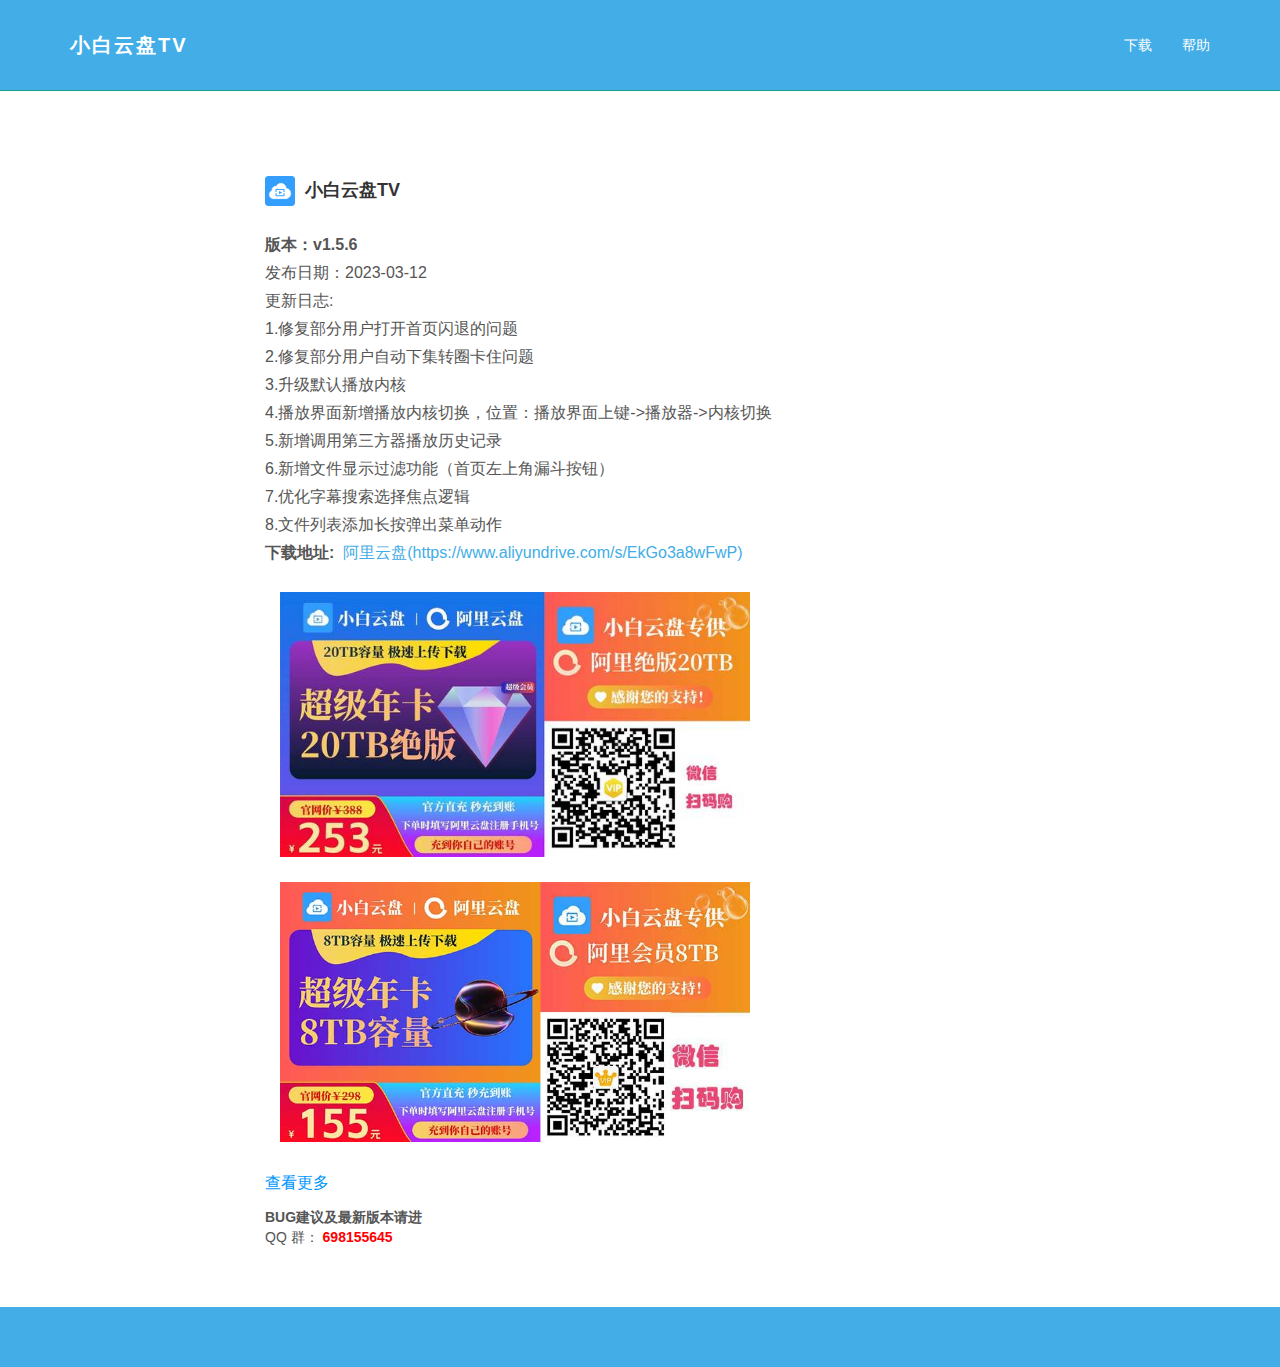
<file: download.html>
<!DOCTYPE html>
<html lang="en">

<head>
  <meta charset="utf-8" />
  <meta http-equiv="X-UA-Compatible" content="IE=edge" />
  <meta name="viewport" content="width=device-width, initial-scale=1.0" />
  <meta name="keywords" content="小白云盘TV,云盘TV,云盘TV下载,阿里云盘,TV,电视播放器,TV播放器" />
  <meta name="description" content="小白云盘TV,小白云盘TV下载,阿里云盘TV,阿里云盘电视播放器,阿里云盘TV播放器" />
  <meta name="author" content="小白" />
  <link rel="shortcut icon" href="./assets/img/favicon.ico" />

  <title>小白云盘TV</title>

  <!-- Bootstrap core CSS -->
  <link href="assets/css/bootstrap.css" rel="stylesheet" />

  <!-- Custom styles for this template -->
  <link href="assets/css/main.css" rel="stylesheet" />

  <script src="assets/js/jquery-1.10.2.min.js"></script>
  <script src="assets/js/bdstat.js"></script>

  <!-- HTML5 shim and Respond.js IE8 support of HTML5 elements and media queries -->
  <!--[if lt IE 9]>
      <script src="https://oss.maxcdn.com/libs/html5shiv/3.7.0/html5shiv.js"></script>
      <script src="https://oss.maxcdn.com/libs/respond.js/1.3.0/respond.min.js"></script>
    <![endif]-->
  <style>
    .morecon {
      cursor: pointer;
      font-size: 16px;
      float: left;
      margin: 5px 10px 0 0;
      color: #0096FF;
    }

    .checkmore .text {
      width: 600px;
      overflow: hidden;
    }
  </style>
</head>

<body>
  <!-- Static navbar -->
  <div class="navbar navbar-inverse navbar-static-top">
    <div class="container">
      <div class="navbar-header">
        <button type="button" class="navbar-toggle" data-toggle="collapse" data-target=".navbar-collapse">
          <span class="icon-bar"></span>
          <span class="icon-bar"></span>
          <span class="icon-bar"></span>
        </button>
        <a class="navbar-brand" href="index.html">小白云盘TV</a>
      </div>
      <div class="navbar-collapse collapse">
        <ul class="nav navbar-nav navbar-right">
          <li><a href="download.html">下载</a></li>
          <li><a href="help.html">帮助</a></li>
        </ul>
      </div>
      <!--/.nav-collapse -->
    </div>
  </div>

  <!-- +++++ Posts Lists +++++ -->
  <!-- +++++ First Post +++++ -->
  <div id="white">
    <div class="container">
      <div class="row">
        <div class="col-lg-8 col-lg-offset-2">
          <p>
          <h4> <img src="assets/img/logo.png" width="30px" height="30px" />&nbsp;&nbsp;小白云盘TV</h4>
          </p>
 		  <p>
			<strong>版本：v1.5.6</strong>
            <br />发布日期：2023-03-12
<br>更新日志:
<br>1.修复部分用户打开首页闪退的问题
<br>2.修复部分用户自动下集转圈卡住问题
<br>3.升级默认播放内核
<br>4.播放界面新增播放内核切换，位置：播放界面上键->播放器->内核切换
<br>5.新增调用第三方器播放历史记录
<br>6.新增文件显示过滤功能（首页左上角漏斗按钮）
<br>7.优化字幕搜索选择焦点逻辑
<br>8.文件列表添加长按弹出菜单动作
			<!-- <br><font color=red>2023-02-25 00:20 又发现一个崩溃问题，麻烦进不了的同学再下载安装一下，抱歉疏忽了。</font> -->
			 <br /><strong>下载地址: </strong>&nbsp<a
              href="https://www.aliyundrive.com/s/EkGo3a8wFwP">阿里云盘(https://www.aliyundrive.com/s/EkGo3a8wFwP)</a>&nbsp;&nbsp;
            <br>
		  </p>

		<div class="col-lg-8">
		  <!-- <p><font color='red'> <strong>阿里云盘与小白携手打造会员年卡活动</strong></font></p> -->
		  <p>
			<img style="width:100%" src="adimg/sale_20t_253.jpg"/>
		  </p>
		  <p>
			<img style="width:100%" src="adimg/sale_8t_135.jpg"/>
		  </p>
		</div>

          <div class="checkmore">
            <div class="text">
			
 		  <p>
			<strong>版本：v1.5.5</strong>
            <br >发布日期：2023-02-24
			<br>1.修复部分用户闪退的问题（浏览PDF）
			<br>2.支持APE音乐文件
			<br>3.列表模式支持多列(在列表模式下菜单键呼出菜单切换)
			<br>4.设置中的资源分享正式开通	
			<!-- <br><font color=red>2023-02-25 00:20 又发现一个崩溃问题，麻烦进不了的同学再下载安装一下，抱歉疏忽了。</font> -->
			 <br /><strong>下载地址: </strong>&nbsp<a
              href="https://www.aliyundrive.com/s/7pQydhG2nwp">阿里云盘(https://www.aliyundrive.com/s/7pQydhG2nwp)</a>&nbsp;&nbsp;
            <br>
		  </p>
		  
			<p>
			<strong>版本：v1.5.4</strong>
            <br />发布日期：2023-02-22
			<br />1.修复原画播放时转圈的问题
			<br />2.修复部分机型不能在线更新问题 
			<br />3.修复播放时双击触发长按的问题 
			<br />4.支持APK安装，支持PDF外部调用 
			<br />5.新增显示备份文件夹选项(默认不显示)与删除确认和删除到回收站 
			<br />6.新增调用魔改Kodi 
			<br />7.设置中添加资源分享和Bug上报 
			<br />8.取消返回广告   
			 <br /><strong>下载地址: </strong>&nbsp<a
              href="https://wwcb.lanzouw.com/iTLoc0obfghe">蓝奏云(https://wwcb.lanzouw.com/iTLoc0obfghe)</a>&nbsp;&nbsp;密码:gnhv
            <br>
		  </p>
		  <br>     
		  
		  <p>
			<strong>版本：v1.5.3beta</strong>
            <br />发布日期：2023-02-17
			 <br>1.解决播放时间断缓冲问题
			 <br>2.优化一些设备上的视频播放流畅度
			 <br>3.增强音乐播放功能
			 <br>4.新增自动播放确认开关
			 <br>5.新增默认音轨选项
			 <br>6.解决某些设备安装和闪退的问题
			 <br>7.解决无法调用第三方播放器的问题
			 <br /><strong>下载地址: </strong>&nbsp<a
              href="https://wwcb.lanzouw.com/i4bwg0nwb3di">蓝奏云(https://wwcb.lanzouw.com/i4bwg0nwb3di)</a>&nbsp;&nbsp;密码:8yyd
            <br>
		  </p>
		  
			  <p>
				<strong>版本：v1.5.2beta</strong>
				<br />发布日期：2023-02-16
				<br />1.修复4.x低版本崩溃问题
				<br />2.修复登录、播放不稳定的问题
				<br />3.修复其它已知问题
			  </p>			
			<p>
            <strong>版本：v1.5.1beta</strong>
            <br />发布日期：2023-02-15
			<br />1.接入阿里云盘开放平台接口，解决视频播放问题
			<br />2.优化剧集数字排序问题
			<br />3.修复打开观看历史卡死问题
			<br />4.修复增强内核打开失败问题
			<br />5.修复多账号下切换后历史丢失的问题
			<br />6.修复无法调用第三方的问题
			<br />7.修复HEIC文件显示问题
			<br />8.修复无昵称账号的显示问题
			<br />9.播放历史：新增剧集合并，设置中新增合并开关
			<br />10.播放界面新增手势控制
			<br />11.放开mt2s等视频的播放
			<br />12.新增自动播放最近观看需要确认
			<br />13.新增删除文件操作需要确认
          </p>			
			<p>
            <strong>版本：v1.5beta(增强版)</strong>
            <br />发布日期：2023-01-07
            <br/>1.修复部分机型重启之后登录失效的问题；
            <br/>2.修复部分机型调用第三方播放器黑屏的问题；
            <br/>3.修复播放过程中的视频停止黑屏问题；
            <br/>4.修复列表模式文件大小不能显示的问题；
            <br/>5.修复播放界面网速显示不准的问题；
            <br/>6.新增增强播放内核，提升视频解码能力，请到设置中开启；
            <br/>7.新增数字音频直通和扩展解码设置；
            <br/>8.优化追剧界面，追剧设置更容易；
            <br/>9.轨道显示视频类型，音轨显示音频类型标识；
            <br/>10.保存播放倍速设置，增加更多可调倍速，调节更精细；
            <br/>11.改善下拉视频列表定位不准的问题。
          </p>
		  
              <!-- <p> -->
                <!-- <strong>版本：v1.3.6beta</strong> -->
                <!-- <br />发布日期：2022-12-23 -->
                <!-- <br /><strong>更新日志：</strong> -->
                <!-- <br />1.增强追剧跳转时的稳定性; -->
                <!-- <br />2.新增音乐播放功能; -->
                <!-- <br />3.设置中新增外挂字幕强制调整选项，可强制调整外挂字幕大小位置; -->
                <!-- <br />4.倍速设置在程序退出前全局时生效; -->
                <!-- <br />5.有多音轨时，默认选择英文或原音; -->
                <!-- <br />6.浏览界面新增播放按钮，自动播放排序靠前的视频; -->
                <!-- <br />7.优化一些设备上画面卡顿掉帧的问题; -->
                <!-- <br />8.优化显示缩放模式。 -->
                <!-- <br /><strong style="color: red;">下载地址: </strong>&nbsp<a -->
                  <!-- href="https://wwcb.lanzouw.com/i3Bwz0j9p8wj">蓝奏云</a>&nbsp;&nbsp;密码:fdpk -->
                <!-- <br> -->
              <!-- </p> -->

              <!-- <p> -->
                <!-- <strong>版本：v1.3.2beta</strong> -->
                <!-- <br />发布日期：2022-12-11 -->
                <!-- <br /><strong>更新日志：</strong> -->
                <!-- <br />1.修复部分高版本机型启动闪退的问题; -->
                <!-- <br />2.修复自动播放下集不按顺序播放的问题; -->
                <!-- <br />3.追剧：片尾时间改为距片尾时长，请重新设置或清除追剧设置再使用; -->
                <!-- <br />4.浏览界面新增播放按钮，自动播放排序靠前的视频; -->
                <!-- <br />5.播放界面中，倍速改为播放，新增单循环、列表循环选项; -->
                <!-- <br />6.设置界面：调用第三方播放器新增调用策略选项：不调用、解码失败调用和直接调用。 -->
                <!-- <br />7.界面调整及优化、读取速度优化。 -->
                <!-- <br /> -->
              <!-- </p> -->

              <!-- <p> -->
                <!-- <strong>版本：v1.3.1</strong> -->
                <!-- <br />发布日期：2022-12-03 -->
                <!-- <br /><strong>更新日志：</strong> -->
                <!-- <br />1.修复播放界面字幕页打开崩溃问题; -->
                <!-- <br />2.新增调用系统播放器; -->
                <!-- <br />3.播放新增整点报时。 -->
                <!-- <br> -->
              <!-- </p> -->

              <!-- <p> -->
                <!-- <strong>版本：v1.3</strong> -->
                <!-- <br />发布日期：2022-12-01 -->
                <!-- <br /><strong>更新日志：</strong> -->
                <!-- <br />1.修复向下翻页数据读取不完整的情况； -->
                <!-- <br />2.修复一些视频不能读取字幕的问题； -->
                <!-- <br />3.修复自动下集不按顺序播放的问题； -->
                <!-- <br />4.修复部分电视上不能暂停播放、闪屏和不能跳到下一集的问题； -->
                <!-- <br />5.字幕： -->
                <!-- <br>(1)新增调整字幕大小、位置和亮度。srt字幕能正常调整，其它类型字幕不完全支持，可能会出现设置不生效的情况。打开位置：播放界面的菜单-字幕-字幕设置； -->
                <!-- <br>(2)添加字幕搜索框，能自行根据关键字搜索字幕了。 -->

                <!-- <br />6.新增解码失败自动调用第三方播放器的设置选项,新增NPlayer的调用; -->
                <!-- <br />7.支持LivePhoto显示； -->
                <!-- <br />8.界面细节多处优化调整。 -->
                <!-- <br />(1)播放界面左下角添加菜单按钮，移动端也能呼出菜单了； -->
                <!-- <br />(2)调整字幕设置界面：按左、右方向能跳回下方焦点了（解决字幕太多很难回到下方的问题）。 -->
                <!-- <br />9.主界面新增点赞按钮，觉得小白还行的话，给小白来波赞吧！ -->
                <!-- <br /><strong>感谢“龙寻”为小白重新设计的图标和启动界面。</strong> -->
                <!-- <br /><strong>感谢“Wayne”参与小白的测试。</strong> -->

              <!-- </p> -->

              <!-- <p> -->
                <!-- <strong>版本：v1.2beta</strong> -->
                <!-- <br />发布日期：2022-11-24 -->
                <!-- <br /><strong>更新日志：</strong> -->
                <!-- <br />1.添加轨道选择：包括视频、音轨、字幕； -->
                <!-- <br />2.修复文件项显示不完整的问题； -->
                <!-- <br />3.修复字幕有时不能加载的情况； -->
                <!-- <br />4.修复16:9的宽视频有被挤压的现象； -->
                <!-- <br />5.优化文件列表显示，升级显示速度，显示读取的文件项； -->
                <!-- <br />6.提升升级速度和稳定性； -->
                <!-- <br /> PS:已经安装过旧版本的可以在设置菜单里边更新最新版本。 -->
              <!-- </p> -->

              <!-- <p> -->
                <!-- <strong>版本：v1.1beta</strong> -->
                <!-- <br />发布日期：2022-11-21 -->
                <!-- <br /><strong>更新日志：</strong> -->
                <!-- <br />1.修复原画播放，增加画质选择配置； -->
                <!-- <br />2.修复字幕选择问题，增加自动加载字幕配置； -->
                <!-- <br />3.在播放界面新增了显示选项，可调整画面比例； -->
                <!-- <br />4.修复了在部分机器上引起崩溃的兼容问题； -->
                <!-- <br />5.加强了低版本系统上的解码能力。 -->
                <!-- <br />PS:已经安装过旧版本的可以在设置菜单里边更新最新版本。 -->
              <!-- </p> -->

              <!-- <p> -->
                <!-- <br /><strong>版本：v1.0beta</strong> -->
                <!-- <br /> 发布日期：2022-11-20 -->
                <!-- <br />发布日志：实现一些基本功能：清晰度选择，外挂字幕，图片自动播放，文件管理排序，历史记录，调用第三方Kodi、MxPlayer播放，追剧跳过片头片尾。 -->
              <!-- </p> -->
            </div>
          </div>
          <br>
          <br><strong>BUG建议及最新版本请进</strong>
          <br>QQ 群：  <strong style="color: red;">698155645</strong> &nbsp; 
		  <!-- <a target="_blank" href="https://qm.qq.com/cgi-bin/qm/qr?k=_jv1C54KYlsujkXIgwHbpSXh_HChpBiC&jump_from=webapi&authKey=PBxyxdBUWVcDhSjcLjb2q4GbXcGiwCEdk1I3wFY4aIEg1hkay5bDUunV4j6mA6m4"><img border="0" src="//pub.idqqimg.com/wpa/images/group.png" alt="小白云盘TV....." title="小白云盘TV....."></a> -->
        </div>
      </div>
    </div>

    <!-- /row -->
  </div>
  <!-- /container -->
  </div>
  <!-- /grey -->
  <!-- +++++ Footer Section +++++ -->

  <div id="footer">
    <div class="container">
      <div class="row"></div>
    </div>
  </div>

  <!-- Bootstrap core JavaScript
    ================================================== -->
  <!-- Placed at the end of the document so the pages load faster -->
  <script src="assets/js/bootstrap.min.js"></script>
  <script type="text/javascript">
    $(document).ready(function () {
      $(".checkmore .text").each(function () {
        height = $(this).height();
        if (height > 0) {
          $(this).css("height", "0");
          $(this).after("<a class=\"morecon\" >查看更多</a>");
        }
      });
      $(".morecon").click(function () {
        $(this).parent().children(".text").css("height", "auto");
        $(this).css("display", "none");
      });
    });
  </script>
</body>

</html>
</file>
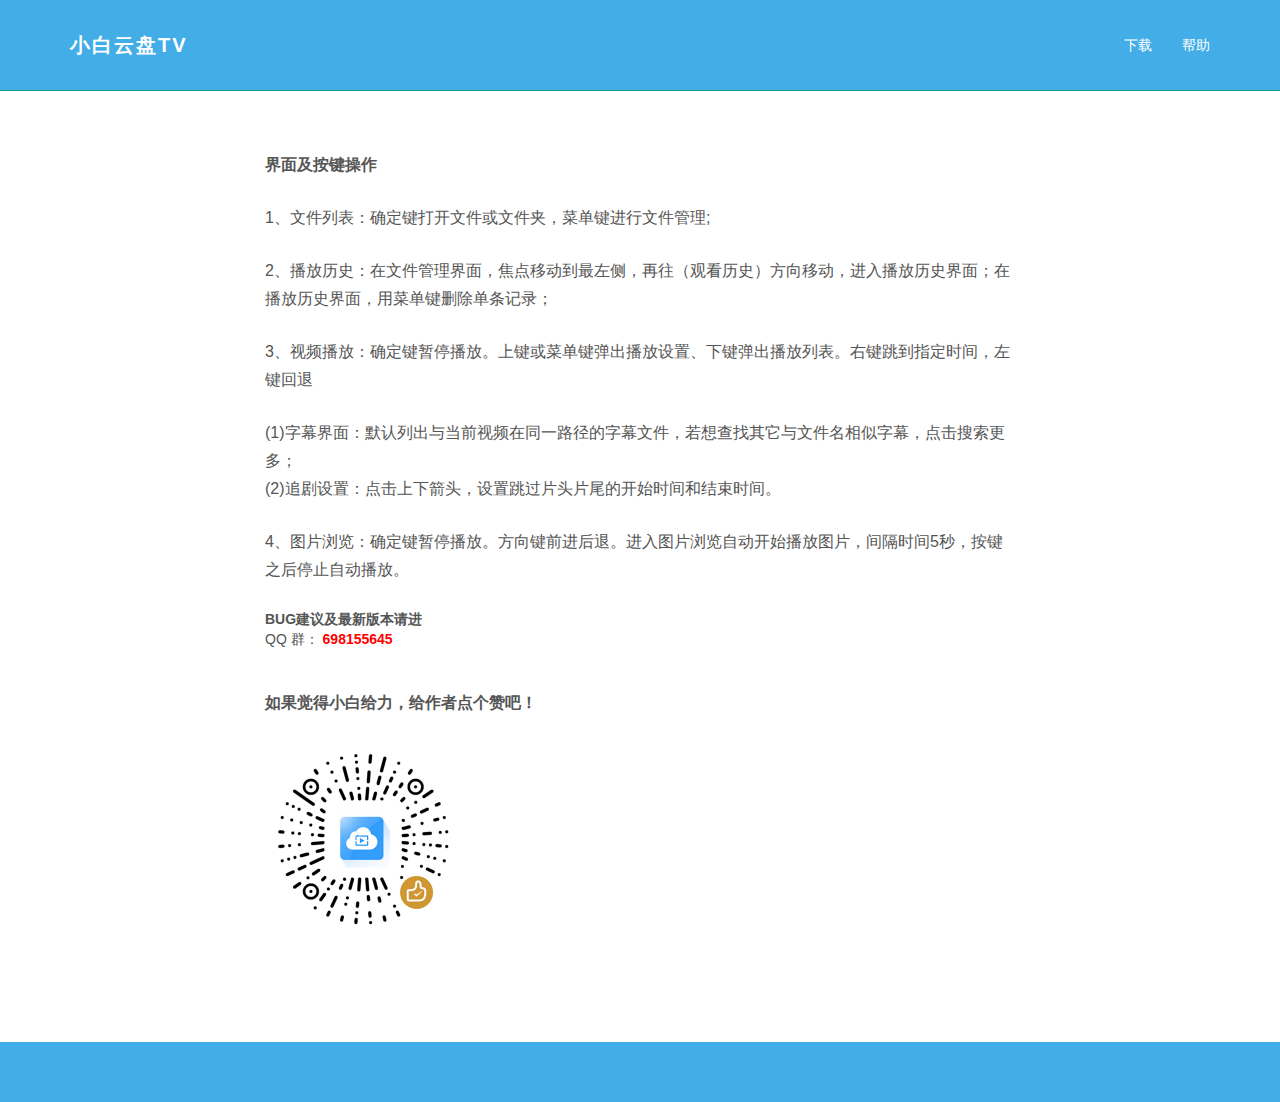
<file: help.html>
<!DOCTYPE html>
<html lang="en">
  <head>
    <meta charset="utf-8">
    <meta http-equiv="X-UA-Compatible" content="IE=edge">
    <meta name="viewport" content="width=device-width, initial-scale=1.0">
    <meta name="keywords" content="小白云盘TV,云盘TV,云盘TV下载,阿里云盘,TV,电视播放器,TV播放器">
    <meta name="description" content="小白云盘TV,小白云盘TV下载帮助,阿里云盘TV,阿里云盘电视播放器,阿里云盘TV播放器"/>
    <meta name="author" content="小白" />
    <link rel="shortcut icon" href="./assets/img/favicon.ico" />

    <title>小白云盘TV</title>

    <!-- Bootstrap core CSS -->
    <link href="assets/css/bootstrap.css" rel="stylesheet">


    <!-- Custom styles for this template -->
    <link href="assets/css/main.css" rel="stylesheet">

    <script src="assets/js/jquery-1.10.2.min.js"></script>
    <script src="assets/js/bdstat.js"></script>
    
    <!-- HTML5 shim and Respond.js IE8 support of HTML5 elements and media queries -->
    <!--[if lt IE 9]>
      <script src="https://oss.maxcdn.com/libs/html5shiv/3.7.0/html5shiv.js"></script>
      <script src="https://oss.maxcdn.com/libs/respond.js/1.3.0/respond.min.js"></script>
    <![endif]-->
  </head>

  <body>

   <!-- Static navbar -->
   <div class="navbar navbar-inverse navbar-static-top">
    <div class="container">
      <div class="navbar-header">
        <button
          type="button"
          class="navbar-toggle"
          data-toggle="collapse"
          data-target=".navbar-collapse"
        >
          <span class="icon-bar"></span>
          <span class="icon-bar"></span>
          <span class="icon-bar"></span>
        </button>
        <a class="navbar-brand" href="index.html">小白云盘TV</a>
      </div>
      <div class="navbar-collapse collapse">
        <ul class="nav navbar-nav navbar-right">
          <li><a href="download.html">下载</a></li>
          <li><a href="help.html">帮助</a></li>
        </ul>
      </div>
      <!--/.nav-collapse -->
    </div>
  </div>

	<!-- +++++ Post +++++ -->
	<div id="white">
	    <div class="container">
			<div class="row">
				<div class="col-lg-8 col-lg-offset-2">
					<!-- <p> <h4>帮助</h4></p> -->
          <p> <strong>界面及按键操作</strong> </p>
					<p>1、文件列表：确定键打开文件或文件夹，菜单键进行文件管理;</p>
          <p>2、播放历史：在文件管理界面，焦点移动到最左侧，再往（观看历史）方向移动，进入播放历史界面；在播放历史界面，用菜单键删除单条记录；</p>
					<p>3、视频播放：确定键暂停播放。上键或菜单键弹出播放设置、下键弹出播放列表。右键跳到指定时间，左键回退</p>
          <p>(1)字幕界面：默认列出与当前视频在同一路径的字幕文件，若想查找其它与文件名相似字幕，点击搜索更多；
          <br>(2)追剧设置：点击上下箭头，设置跳过片头片尾的开始时间和结束时间。
					<p>4、图片浏览：确定键暂停播放。方向键前进后退。进入图片浏览自动开始播放图片，间隔时间5秒，按键之后停止自动播放。</p>

          <!-- <p> <h4>常见问题</h4></p>
          <p>
          <p></p> -->

          <strong>BUG建议及最新版本请进</strong>
          <br>
		  QQ 群：  <strong style="color: red;">698155645</strong> &nbsp;
<!-- <a target="_blank" href="https://qm.qq.com/cgi-bin/qm/qr?k=_jv1C54KYlsujkXIgwHbpSXh_HChpBiC&jump_from=webapi&authKey=PBxyxdBUWVcDhSjcLjb2q4GbXcGiwCEdk1I3wFY4aIEg1hkay5bDUunV4j6mA6m4"><img border="0" src="//pub.idqqimg.com/wpa/images/group.png" alt="小白云盘TV....." title="小白云盘TV....."></a> -->

          <div class="row mt ">
            <!-- <div class="col-lg-5"> -->
              <!-- <img class="img-responsive" src="assets/img/help/qq_qrcode.jpg" /> -->
            <!-- </div> -->
            <div class="col-lg-5">
			  <p><strong>如果觉得小白给力，给作者点个赞吧！</strong></p>
              <img style="height: 200px;width:200px" src="assets/img/help/thumbs_up.png"/>
            </div>
          </div>
				</div>
			</div><!-- /row -->
	    </div> <!-- /container -->
	</div><!-- /white -->
	
	
	<!-- +++++ Footer Section +++++ -->
	
  <div id="footer">
		<div class="container">
			<div class="row">
				
			
			</div>
		
		</div>
	</div>
	
	

    <!-- Bootstrap core JavaScript
    ================================================== -->
    <!-- Placed at the end of the document so the pages load faster -->
    <script src="assets/js/bootstrap.min.js"></script>
  </body>
</html>
</file>
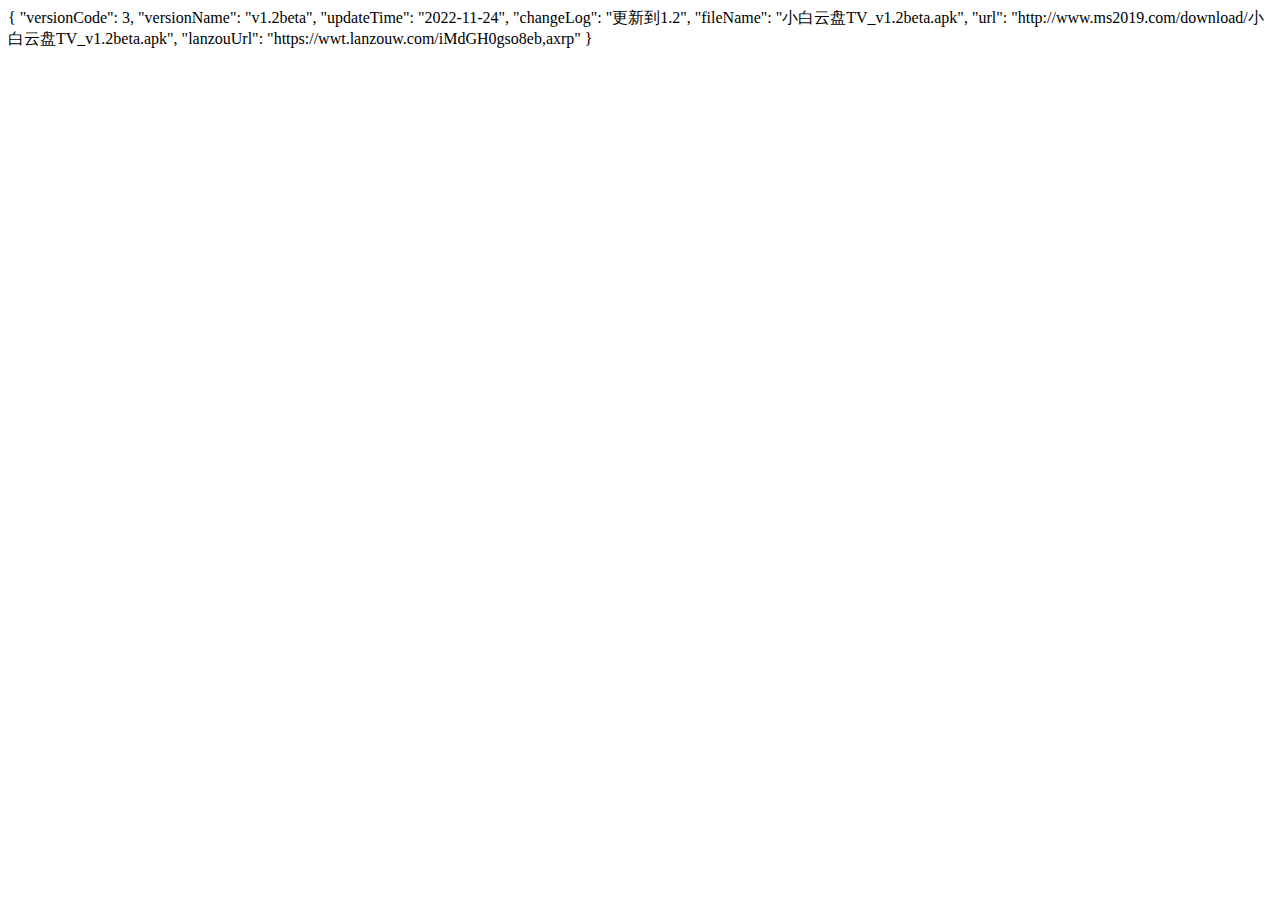
<file: download/version.html>
<html>
  <head>
    <title>version</title>
    <script src="/assets/js/bdstat.js"></script>
  </head>
  <body>
    {
      "versionCode": 3,
      "versionName": "v1.2beta",
      "updateTime": "2022-11-24",
      "changeLog": "更新到1.2",
      "fileName": "小白云盘TV_v1.2beta.apk",
      "url": "http://www.ms2019.com/download/小白云盘TV_v1.2beta.apk",
      "lanzouUrl": "https://wwt.lanzouw.com/iMdGH0gso8eb,axrp"
    }
  </body>
</html>
</file>
<file: assets/css/main.css>
/* @import url(http://fonts.googleapis.com/css?family=Montserrat:400,700); */
/* @import url(/assets/css/montserrat_font.css); */


body {
  background-color: #ffffff;
  font-family: 'Montserrat', sans-serif;
  font-weight: 400;
  font-size: 14px;
  color: #555;

  -webkit-font-smoothing: antialiased;
  -webkit-overflow-scrolling: touch;
}

/* Titles */
h1,
h2,
h3,
h4,
h5,
h6 {
  font-family: 'Montserrat', sans-serif;
  font-weight: 700;
  color: #333;
}

h1 {
  font-size: 35px;
  margin-top: 20px;
  margin-bottom: 20px;
}



/* Paragraph & Typographic */
p {
  line-height: 28px;
  margin-bottom: 25px;
  font-size: 16px;
}

.centered {
  text-align: center;
}

/* Links */
a {
  color: #42ADE6;
  word-wrap: break-word;

  -webkit-transition: color 0.1s ease-in, background 0.1s ease-in;
  -moz-transition: color 0.1s ease-in, background 0.1s ease-in;
  -ms-transition: color 0.1s ease-in, background 0.1s ease-in;
  -o-transition: color 0.1s ease-in, background 0.1s ease-in;
  transition: color 0.1s ease-in, background 0.1s ease-in;
}

a:hover,
a:focus {
  color: #7b7b7b;
  text-decoration: none;
  outline: 0;
}

a:before,
a:after {
  -webkit-transition: color 0.1s ease-in, background 0.1s ease-in;
  -moz-transition: color 0.1s ease-in, background 0.1s ease-in;
  -ms-transition: color 0.1s ease-in, background 0.1s ease-in;
  -o-transition: color 0.1s ease-in, background 0.1s ease-in;
  transition: color 0.1s ease-in, background 0.1s ease-in;
}

hr {
  display: block;
  height: 1px;
  border: 0;
  border-top: 1px solid #ccc;
  margin: 1em 0;
  padding: 0;
}


.navbar {
  text-transform: uppercase;
  margin-bottom: 0px;
}

.navbar-inverse {
  padding-bottom: 20px;
  padding-top: 20px;
}

.navbar-inverse {
  background-color: #42ADE6;
  border-color: #16a085;
}

.navbar-inverse .navbar-nav>li>a {
  color: white;
}

.navbar-inverse .navbar-nav>li>a:hover {
  color: #222222;
}

.navbar-brand {
  font-weight: 700;
  font-size: 20px;
  letter-spacing: 2px;
}

.navbar-inverse .navbar-brand {
  color: white;
}

.navbar-inverse .navbar-toggle {
  border-color: transparent;
}

.progress-bar-theme {
  background-color: #1abc9c;
}


/* Helpers */

.mt {
  margin-top: 40px;
  margin-bottom: 40px;
}

.pt {
  padding-top: 50px;
  padding-bottom: 50px;
}


/* +++++ WRAP SECTIONS +++++ */

#ww {
  padding-top: 0px;
  padding-bottom: 0px;
  background-color: #f2f2f2;
}


#footer {
  background-color: #42ADE6;
  padding-top: 50px;
  padding-bottom: 10px;
}

#footer p {
  color: white;
}

#footer h4 {
  color: white;
  text-transform: uppercase;
  padding-bottom: 20px;
}


/* +++++ Color Wraps / Blog Page +++++ */

#grey {
  padding-top: 60px;
  padding-bottom: 60px;
  background-color: #f2f2f2;
}

#white {
  padding-top: 60px;
  padding-bottom: 60px;
  background-color: #ffffff;
}



/* Blog Date*/
bd {
  font-size: 12px;
  text-transform: uppercase;
  color: #d2d2d2;
  font-weight: 700;
}

/* Blog Author*/
ba {
  font-size: 12px;
  text-transform: uppercase;
}

/* Blog Quote */
.bq {
  font-size: 22px;
  padding-top: 30px;
}

/* Blog Tags */
bt {
  font-size: 12px;
}

/* ================== PORTFOLIO IMAGES HOVER EFFECT ================== */
/* Effects also are controled by hover.zoom.js */
.zoom {
  display: block;
  position: relative;
  overflow: hidden;
  background: transparent url(../img/loader.gif) no-repeat center;
}


.zoomOverlay {
  position: absolute;
  top: 0;
  left: 0;
  bottom: 0;
  right: 0;
  display: none;
  background-image: url(../img/zoom.png);
  background-repeat: no-repeat;
  background-position: center;
}

.zoom2 {
  opacity: 1;
}

.zoom2:hover {
  opacity: 0.5;
}

/* glyphicon Configuration */

.glyphicon {
  font-size: 40px;
  color: #42ADE6;
}

.logo {
  width: 20px;
  height: 20px;
  margin-right: 10px;
}


.ant-btn {
  line-height: 1.499;
  position: relative;
  display: inline-block;
  font-weight: 400;
  white-space: nowrap;
  text-align: center;
  background-image: none;
  border: 1px solid transparent;
  -webkit-box-shadow: 0 2px 0 rgba(0,0,0,0.015);
  box-shadow: 0 2px 0 rgba(0,0,0,0.015);
  cursor: pointer;
  -webkit-transition: all .3s cubic-bezier(.645, .045, .355, 1);
  transition: all .3s cubic-bezier(.645, .045, .355, 1);
  -webkit-user-select: none;
  -moz-user-select: none;
  -ms-user-select: none;
  user-select: none;
  -ms-touch-action: manipulation;
  touch-action: manipulation;
  height: 32px;
  padding: 0 15px;
  font-size: 14px;
  border-radius: 4px;
  color: rgba(0,0,0,0.65);
  background-color: #fff;
  border-color: #d9d9d9;
}

.ant-btn-primary {
  color: #fff;
  background-color: #1890ff;
  border-color: #1890ff;
  text-shadow: 0 -1px 0 rgba(0,0,0,0.12);
  -webkit-box-shadow: 0 2px 0 rgba(0,0,0,0.045);
  box-shadow: 0 2px 0 rgba(0,0,0,0.045);
}
.ant-btn-red {
  color: #fff;
  background-color: #FF5A44;
  border-color: #FF5A44;
  text-shadow: 0 -1px 0 rgba(0,0,0,0.12);
  -webkit-box-shadow: 0 2px 0 rgba(0,0,0,0.045);
  box-shadow: 0 2px 0 rgba(0,0,0,0.045);
}
</file>
